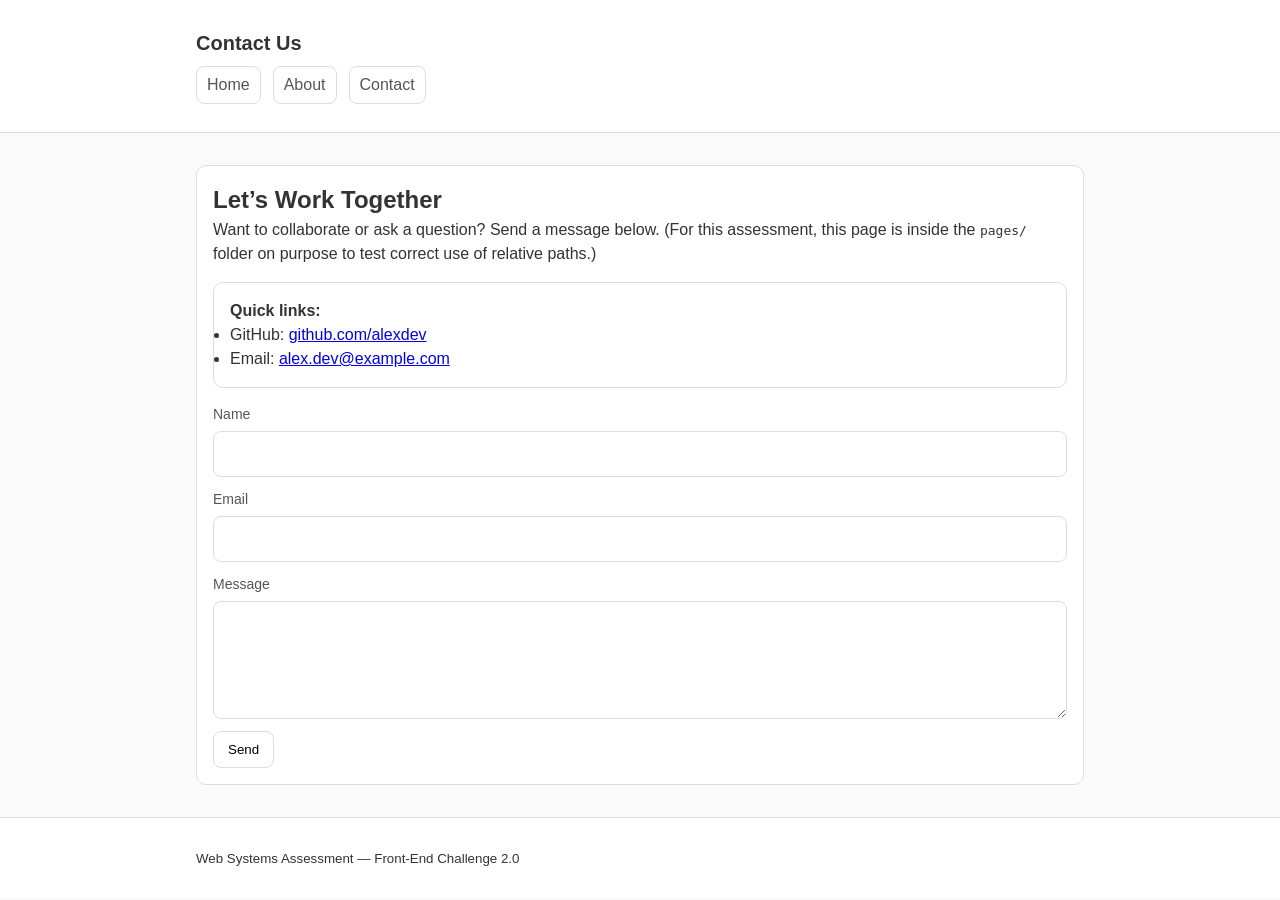
<file: pages/contact.html>
<!doctype html>
<html lang="en">
  <head>
    <meta charset="utf-8" />
    <meta name="viewport" content="width=device-width, initial-scale=1" />
    <title>Contact</title>

    <!-- Fixed CSS path from nested folder -->
    <link rel="stylesheet" href="../css/styles.css" />
  </head>
  <body>
    <header class="site-header">
      <div class="container">
        <h1 class="site-title">Contact Us</h1>

        <nav class="site-nav" aria-label="Primary">
          <!-- Fixed navbar links from nested folder -->
          <a href="../index.html">Home</a>
          <a href="../about.html">About</a>
          <a href="../pages/contact.html" aria-current="page">Contact</a>
        </nav>
      </div>
    </header>

    <main class="container">
      <section class="card">
        <h2>Let’s Work Together</h2>
        <p>
          Want to collaborate or ask a question? Send a message below. (For this
          assessment, this page is inside the <code>pages/</code>
          folder on purpose to test correct use of relative paths.)
        </p>

        <div class="card" aria-label="Quick links">
          <p><strong>Quick links:</strong></p>
          <ul>
            <li>GitHub: <a href="#">github.com/alexdev</a></li>
            <li>Email: <a href="#">alex.dev@example.com</a></li>
          </ul>
        </div>

        <form class="contact-form">
          <label class="field">
            <span class="field-label">Name</span>
            <input class="field-input" type="text" name="name" />
          </label>

          <label class="field">
            <span class="field-label">Email</span>
            <input class="field-input" type="email" name="email" />
          </label>

          <label class="field">
            <span class="field-label">Message</span>
            <textarea class="field-input" name="message" rows="4"></textarea>
          </label>

          <button class="btn" type="submit">Send</button>
        </form>
      </section>
    </main>

    <footer class="site-footer">
      <div class="container">
        <small>Web Systems Assessment — Front-End Challenge 2.0</small>
      </div>
    </footer>
  </body>
</html>
</file>
<file: css/styles.css>
:root {
  --bg: #fafafa;
  --card-bg: #fff;
  --text: #333;
  --muted: #555;
  --border: #ddd;
}

* {
  box-sizing: border-box;
  margin: 0;
  padding: 0;
}

body {
  font-family: Arial, sans-serif;
  background: var(--bg);
  color: var(--text);
  line-height: 1.5;
}

.container {
  max-width: 920px;
  margin: 0 auto;
  padding: 16px;
}

/* Header & Footer */
.site-header,
.site-footer {
  background: var(--card-bg);
  border-bottom: 1px solid var(--border);
  padding: 12px 0;
}

.site-footer {
  border-top: 1px solid var(--border);
  border-bottom: none;
}

.site-title {
  font-size: 20px;
  margin-bottom: 8px;
}

/* Navbar as Flexbox */
.site-nav {
  display: flex;
  gap: 12px;
  flex-wrap: wrap;
}

.site-nav a {
  text-decoration: none;
  padding: 6px 10px;
  border: 1px solid var(--border);
  border-radius: 8px;
  background: #fff;
  color: var(--muted);
}

/* Card styling */
.card {
  background: var(--card-bg);
  border: 1px solid var(--border);
  border-radius: 10px;
  padding: 16px;
  margin: 16px 0;
}

/* Hero section */
.hero {
  overflow: hidden;
  margin-bottom: 20px;
}

.hero-grid {
  display: grid;
  gap: 16px;
}

@media (min-width: 800px) {
  .hero-grid {
    grid-template-columns: 1.1fr 0.9fr;
    align-items: center;
  }
}

.hero-kicker {
  font-size: 14px;
  color: var(--muted);
  margin-bottom: 8px;
}

.hero-title {
  font-size: 28px;
  margin-bottom: 10px;
}

.hero-text {
  font-size: 14px;
  color: var(--muted);
  margin-bottom: 14px;
}

.tag-list {
  display: flex;
  gap: 8px;
  flex-wrap: wrap;
  list-style: none;
  padding: 0;
}

.tag {
  border: 1px solid var(--border);
  border-radius: 999px;
  padding: 6px 10px;
  font-size: 13px;
  color: var(--muted);
  background: #fff;
}

/* Images */
.hero-banner,
.profile-image {
  display: block;
  max-width: 100%;
  height: auto;
  border: 1px dashed #aaa;
  border-radius: 10px;
  margin-top: 12px;
}

/* Project section */
.project-grid {
  display: grid;
  gap: 12px;
  margin-top: 12px;
}

@media (min-width: 800px) {
  .project-grid {
    grid-template-columns: repeat(3, 1fr);
  }
}

.project {
  border: 1px solid var(--border);
  border-radius: 10px;
  padding: 12px;
  background: #fff;
}

.project-title {
  font-size: 16px;
  margin-bottom: 6px;
}

.project-text {
  font-size: 14px;
  color: var(--muted);
}

/* Contact Form (Flexbox) */
.contact-form {
  display: flex;
  flex-direction: column;
  gap: 12px;
  margin-top: 12px;
}

.field {
  display: flex;
  flex-direction: column;
  gap: 6px;
}

.field-label {
  font-size: 14px;
  color: var(--muted);
}

.field-input {
  padding: 10px 12px;
  border: 1px solid var(--border);
  border-radius: 8px;
  font: inherit;
}

.btn {
  padding: 10px 14px;
  border: 1px solid var(--border);
  border-radius: 8px;
  background: #fff;
  cursor: pointer;
  width: max-content;
}
</file>
